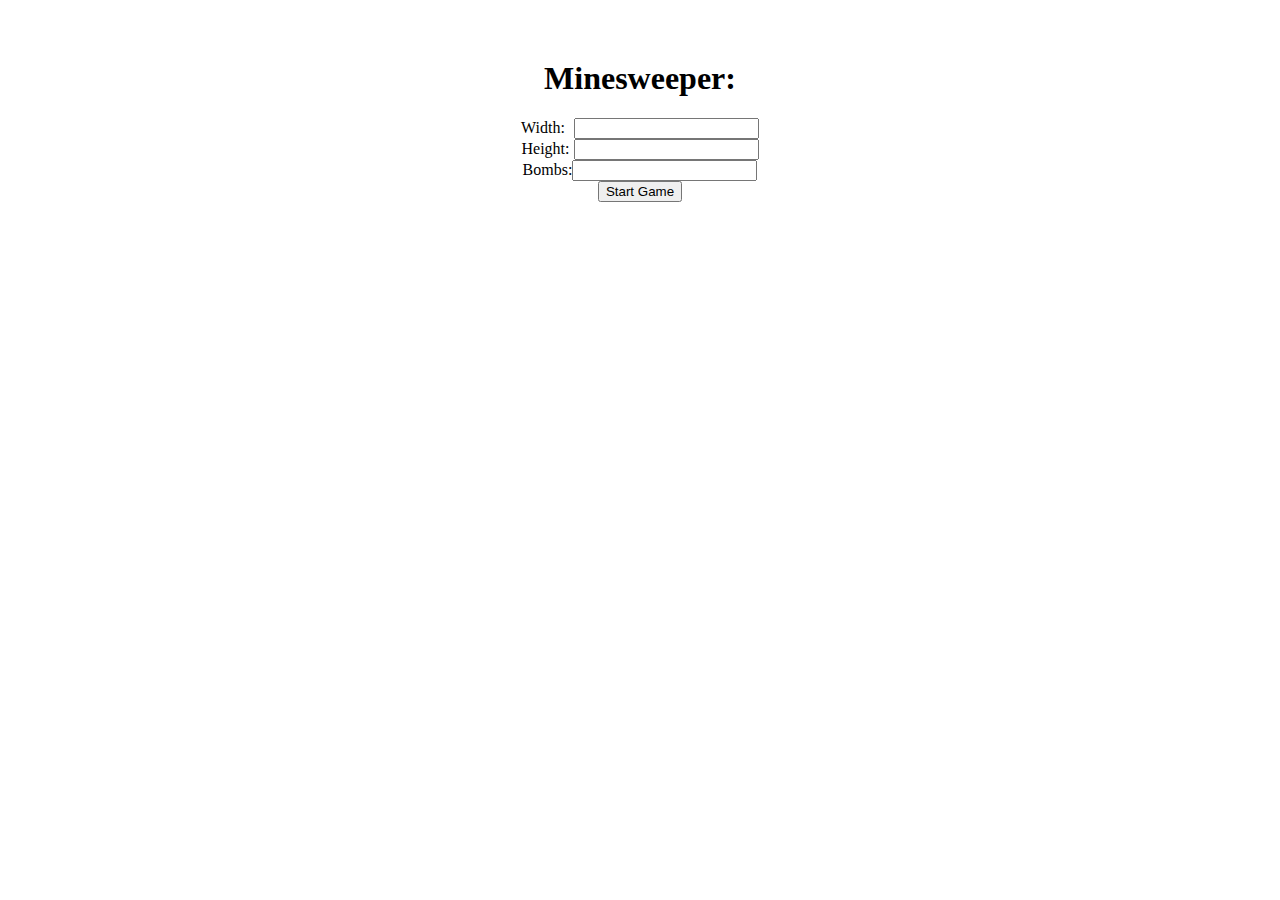
<file: index.html>
<!DOCTYPE html>
<html lang="en">
  <head>
    <meta charset="UTF-8" />
    <meta http-equiv="X-UA-Compatible" content="IE=edge" />
    <meta name="viewport" content="width=device-width, initial-scale=1.0" />
    <title>Minesweeper</title>
    <link rel="stylesheet" href="style.css">
  </head>

  <body>
    <h1>Minesweeper:</h1>
    <label>Width:<input type="number" id="width" /></label><br />
    <label>Height:<input type="number" id="height" /></label><br />
    <label>Bombs:<input type="number" id="bomb" /></label><br />
    <button id="start" onclick="ustawienia.tablica()">Start Game</button>
    <p id="ilosc"></p>
    <p id="czasomierz"></p>
    <div id="cmp"></div>
    <div id="ranking"></div>

    <script src="index.js"></script>
  </body>
</html>
</file>
<file: style.css>
body {
    margin-top: 60px;
    text-align: center;
  }

  .pole {
    border: solid 1px;
    width: 16px;
    height: 16px;
    float: left;
  }

  #width {
    margin-left: 9px;
  }

  #height {
    margin-left: 4px;
  }

  #cmp {
    display: inline-block;
    margin-bottom: 20px;
  }

  .nieklik {
    background-image: url(./img/klepa.PNG);
  }

  .koniec {
    clear: both;
  }

  .flaga {
    background-image: url(./img/flaga.PNG);
  }

  .pytajnik {
    background-image: url(./img/pyt.png);
  }

  .bomba {
    background-image: url(./img/pbomb.PNG);
  }

  .wybuch {
    background-image: url(./img/bomb.PNG);
  }

  #ranking {
    width: auto;
    height: auto;
    background-color: gray;
  }

  #ranksy {
    color: blue;
    margin-bottom: 0;
  }
</file>
